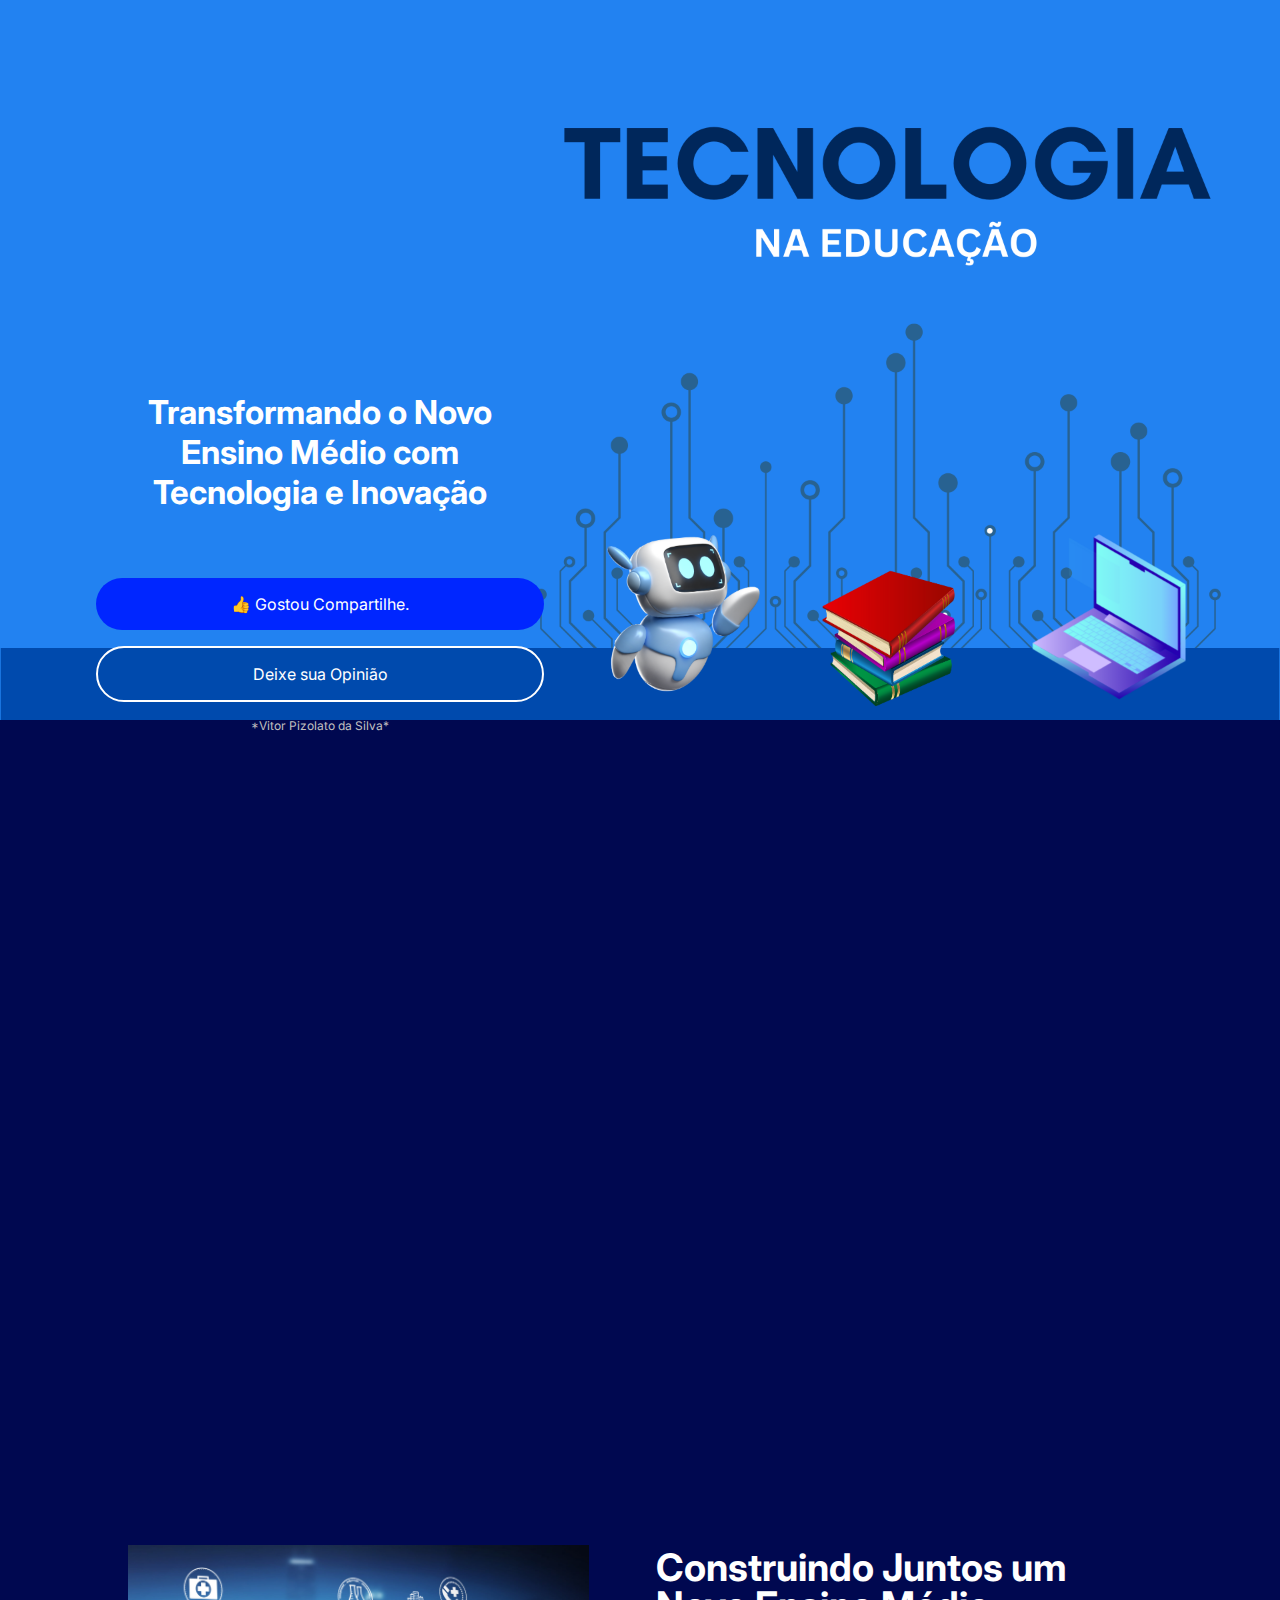
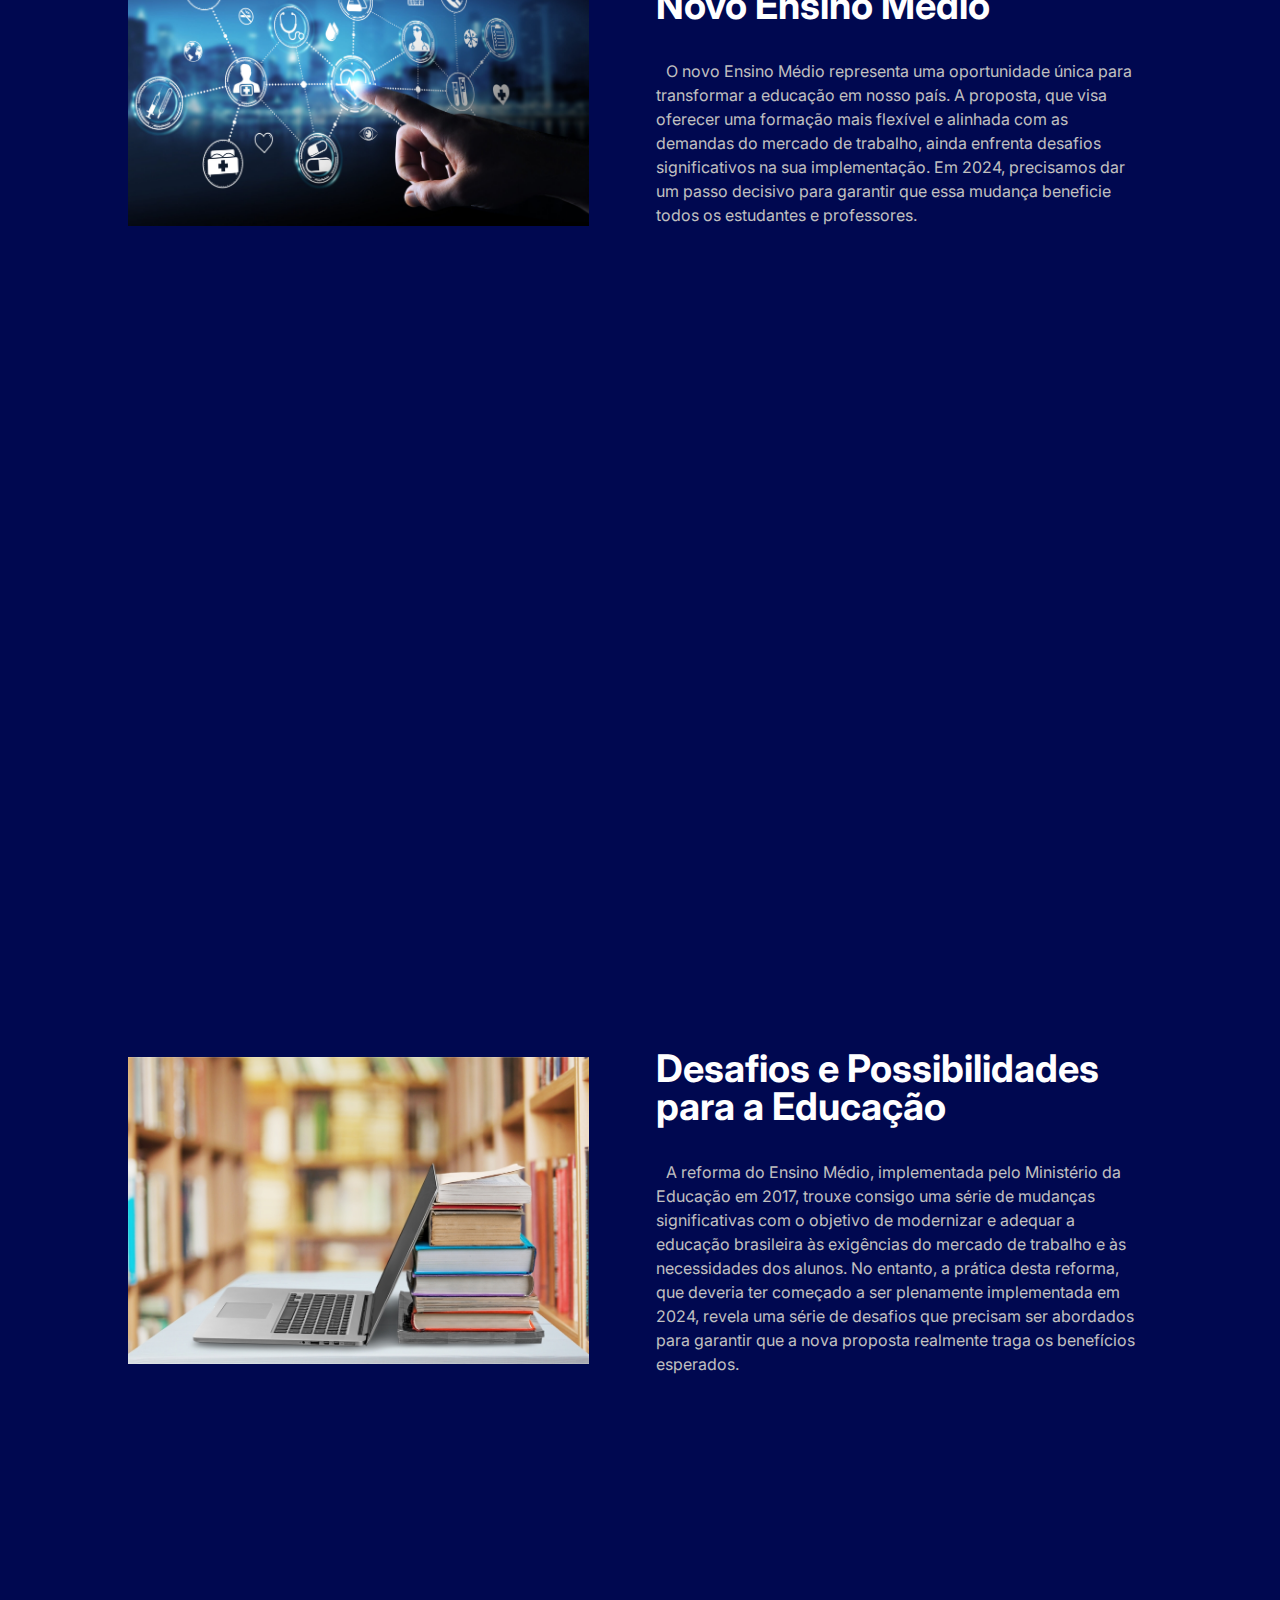
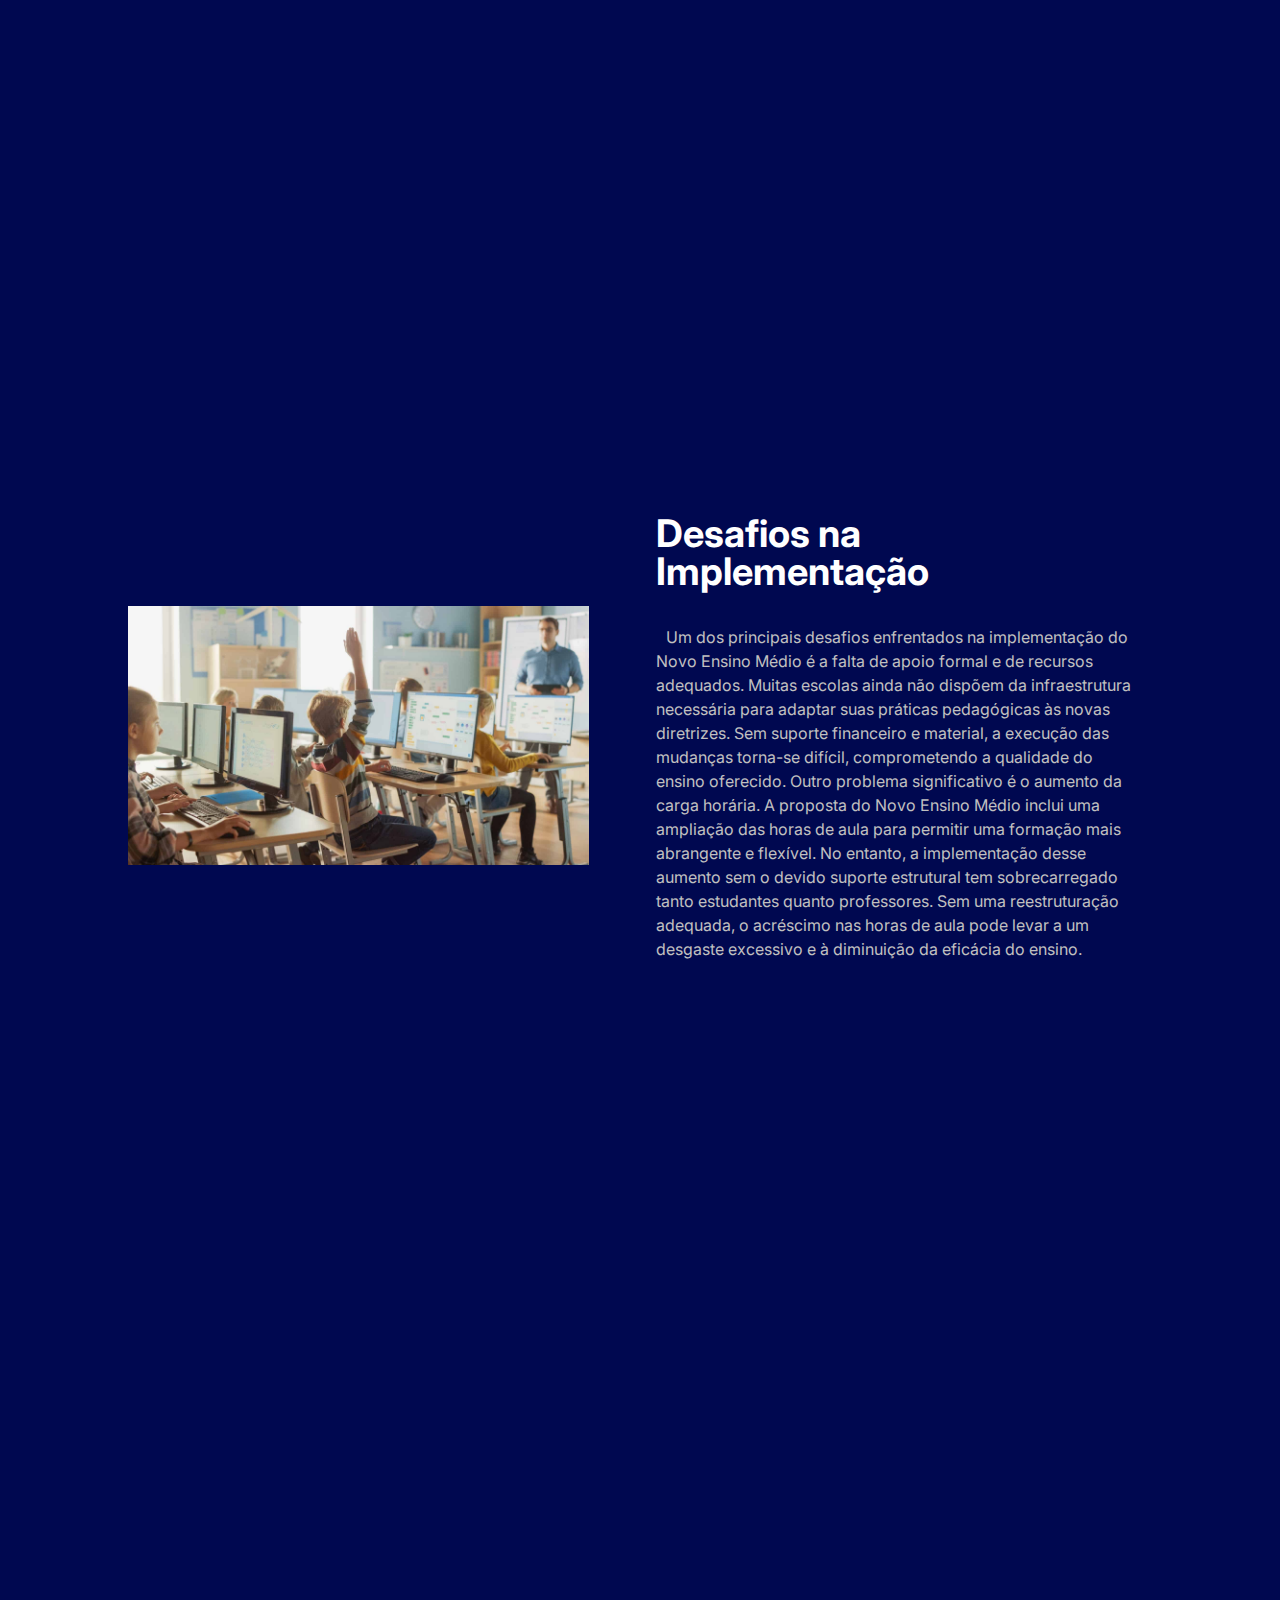
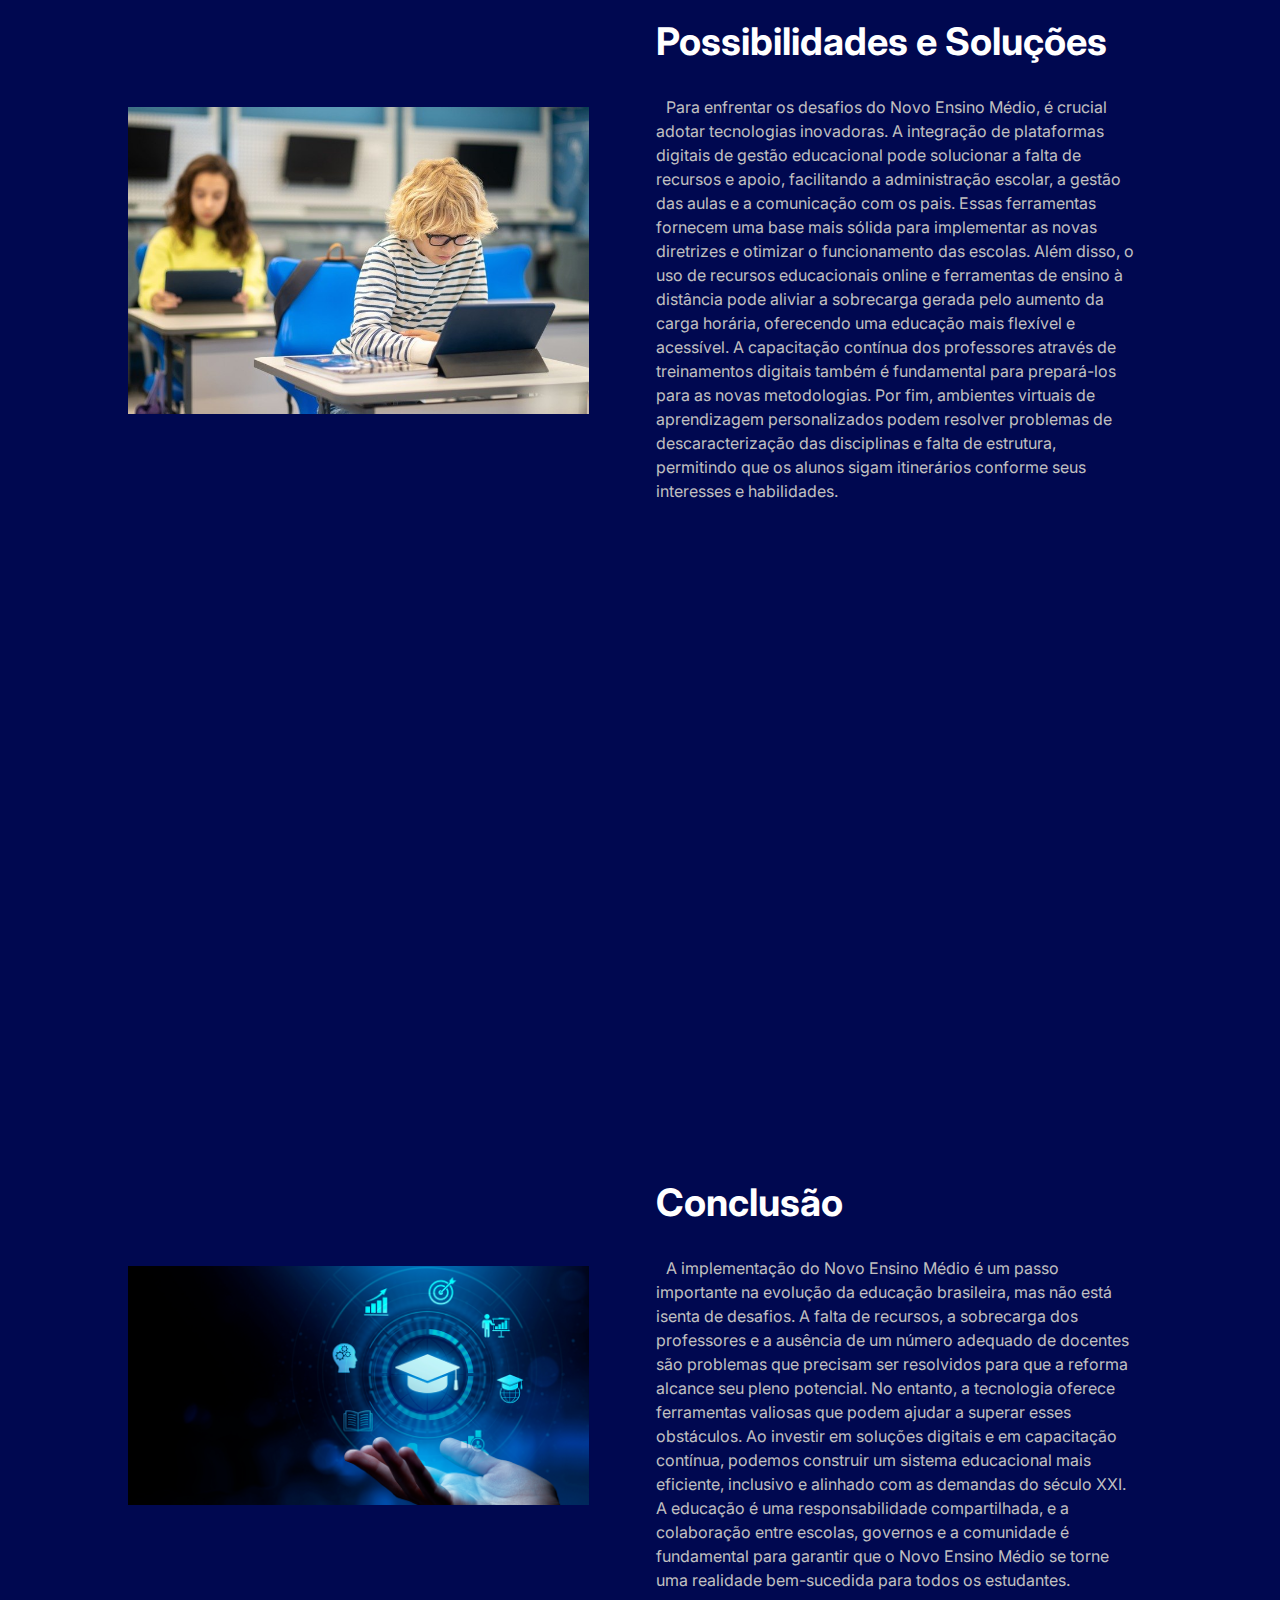
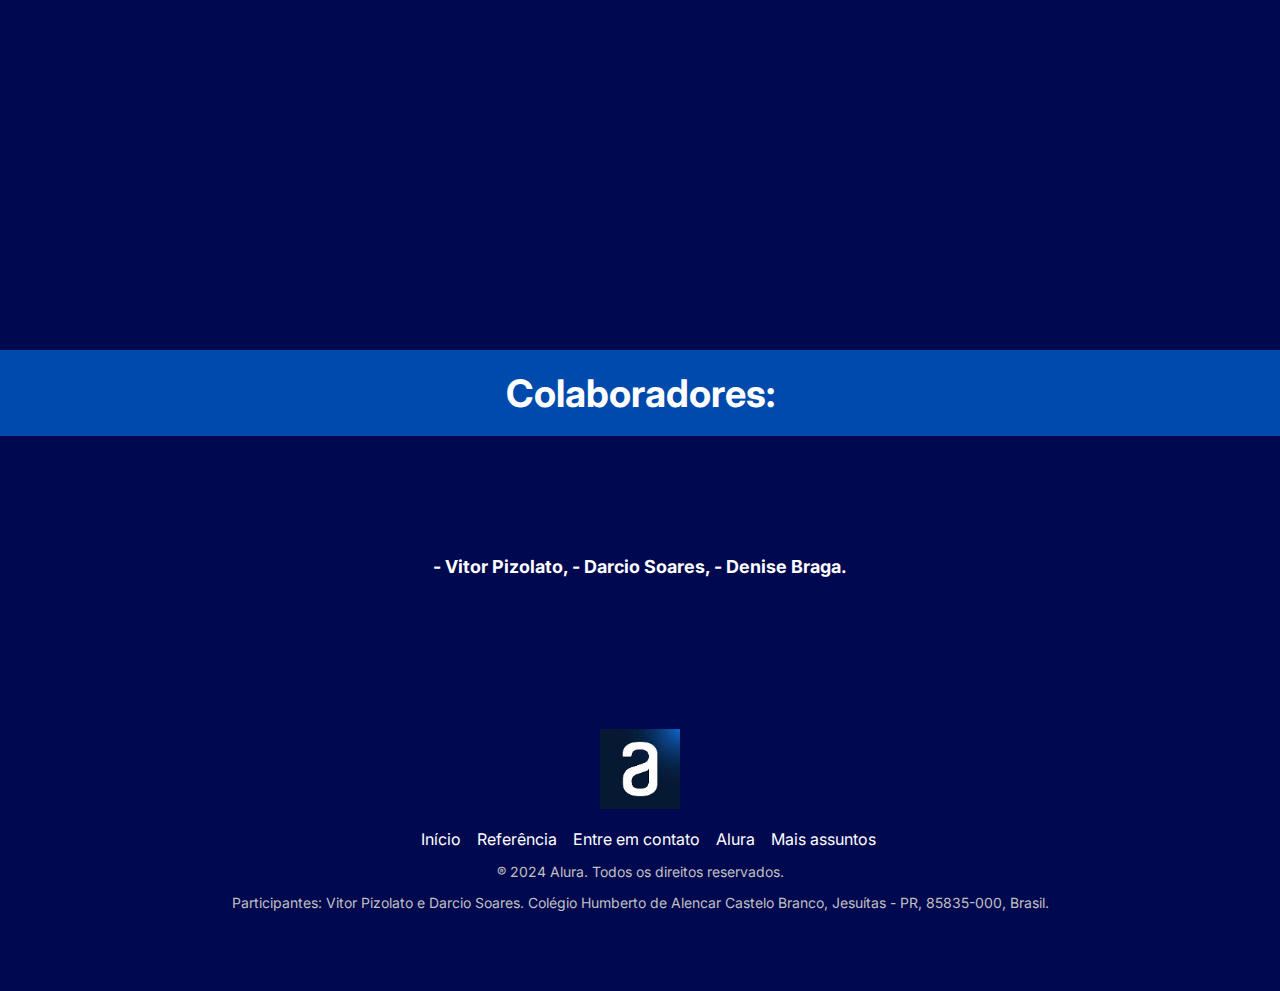
<file: TECNOLOGIA-main/AGRINHO/index.html>
<!DOCTYPE html>
<html>

<head>
    <title>Alura Agrinho</title>
    <meta charset="UTF-8">
    <meta name="viewport" content="width=device-width, initial-scale=1">
    <link rel="stylesheet" href="styles.css">
    <link rel="preconnect" href="https://fonts.googleapis.com">
    <link rel="preconnect" href="https://fonts.gstatic.com" crossorigin>
    <link href="https://fonts.googleapis.com/css2?family=Inter:wght@400;700&display=swap" rel="stylesheet">
</head>

<body>
    <section class="principal container">
        <div class="container__caixa">
            <h1 class="container__titulo">Transformando o Novo Ensino Médio com Tecnologia e Inovação</h1>
            <a href="www.alura.com.br" class="container__botao">👍 Gostou Compartilhe.</a>
            <a href="www.alura.com.br" class="container__botao botao_secundario">Deixe sua Opinião</a>
            <p class="container__aviso">*Vitor Pizolato da Silva* </p>
        </div>
    </section>

    <section class="container secundario">
        <a href="" target="_blank">
            <img src="Img Novo/AdobeStock_174917858.jpeg" alt="Foto do campo" class="secundario__imagem">
        </a>
        <div class="container__descricao">
            <h2 class="descricao__titulo"> Construindo Juntos um Novo Ensino Médio </h2>
            <p class="descricao__texto">
                O novo Ensino Médio representa uma oportunidade única para transformar a educação em nosso país. A proposta, que visa oferecer uma formação mais flexível e alinhada com as demandas do mercado de trabalho, ainda enfrenta desafios significativos na sua implementação. Em 2024, precisamos dar um passo decisivo para garantir que essa mudança beneficie todos os estudantes e professores.
                </p>
        </div>
    </section>


    <section class="container secundario">
        <a href="" target="_blank">
            <img src="Img Novo/6-motivos-para-usar-a-tecnologia-como-aliada-da-educacao-20170714172415-2.jpg-2.jpg" alt="Sao Paulo Favela" class="secundario__imagem">
        </a>      
        <div class="container__descricao">
            <h2 class="descricao__titulo">Desafios e Possibilidades para a Educação</h2>
            <p class="descricao__texto">
                A reforma do Ensino Médio, implementada pelo Ministério da Educação em 2017, trouxe consigo uma série de mudanças significativas com o objetivo de modernizar e adequar a educação brasileira às exigências do mercado de trabalho e às necessidades dos alunos. No entanto, a prática desta reforma, que deveria ter começado a ser plenamente implementada em 2024, revela uma série de desafios que precisam ser abordados para garantir que a nova proposta realmente traga os benefícios esperados.</p>
        </div>
    </section>

    <section class="container secundario">
        <a href="">
        <img src="Img Novo/AdobeStock_368279529-4.jpg" alt="Transito"
            class="secundario__imagem">
        </a>
        <div class="container__descricao">
            <h2 class="descricao__titulo">Desafios na Implementação</h2>
            <p class="descricao__texto">
                Um dos principais desafios enfrentados na implementação do Novo Ensino Médio é a falta de apoio formal e de recursos adequados. Muitas escolas ainda não dispõem da infraestrutura necessária para adaptar suas práticas pedagógicas às novas diretrizes. Sem suporte financeiro e material, a execução das mudanças torna-se difícil, comprometendo a qualidade do ensino oferecido.
                Outro problema significativo é o aumento da carga horária. A proposta do Novo Ensino Médio inclui uma ampliação das horas de aula para permitir uma formação mais abrangente e flexível. No entanto, a implementação desse aumento sem o devido suporte estrutural tem sobrecarregado tanto estudantes quanto professores. Sem uma reestruturação adequada, o acréscimo nas horas de aula pode levar a um desgaste excessivo e à diminuição da eficácia do ensino.</p>
        </div>
    </section>

    <section class="container secundario">
        <a href="" target="_blank">
        <img src="Img Novo/tecnologia-na-educacao-1.jpg"Foto de uma familia no campo"
            class="secundario__imagem">
        </a>
        <div class="container__descricao">
            <h2 class="descricao__titulo">Possibilidades e Soluções</h2>
            <p class="descricao__texto">
                Para enfrentar os desafios do Novo Ensino Médio, é crucial adotar tecnologias inovadoras. A integração de plataformas digitais de gestão educacional pode solucionar a falta de recursos e apoio, facilitando a administração escolar, a gestão das aulas e a comunicação com os pais. Essas ferramentas fornecem uma base mais sólida para implementar as novas diretrizes e otimizar o funcionamento das escolas.
                Além disso, o uso de recursos educacionais online e ferramentas de ensino à distância pode aliviar a sobrecarga gerada pelo aumento da carga horária, oferecendo uma educação mais flexível e acessível. A capacitação contínua dos professores através de treinamentos digitais também é fundamental para prepará-los para as novas metodologias. Por fim, ambientes virtuais de aprendizagem personalizados podem resolver problemas de descaracterização das disciplinas e falta de estrutura, permitindo que os alunos sigam itinerários conforme seus interesses e habilidades.</p>
        </div>
    </section>
    
    <section class="container secundario">
        <a href="" target="_blank">
        <img src="Img Novo/tecnologia-na-educação-1920x1000-c-default.png" alt="Pessoas trabalhando para um mundo sustetavel"
            class="secundario__imagem">
        </a>
        <div class="container__descricao">
            <h2 class="descricao__titulo">Conclusão</h2>
            <p class="descricao__texto"> A implementação do Novo Ensino Médio é um passo importante na evolução da educação brasileira, mas não está isenta de desafios. A falta de recursos, a sobrecarga dos professores e a ausência de um número adequado de docentes são problemas que precisam ser resolvidos para que a reforma alcance seu pleno potencial. No entanto, a tecnologia oferece ferramentas valiosas que podem ajudar a superar esses obstáculos. Ao investir em soluções digitais e em capacitação contínua, podemos construir um sistema educacional mais eficiente, inclusivo e alinhado com as demandas do século XXI. A educação é uma responsabilidade compartilhada, e a colaboração entre escolas, governos e a comunidade é fundamental para garantir que o Novo Ensino Médio se torne uma realidade bem-sucedida para todos os estudantes.</p>
        </div>
    </section>

    <section class="dispositivos">
        <h2 class="dispositivos__titulo">Colaboradores:</h2>
        <ul class="dispositivos__lista">
            <li>
            
                <h3 class="lista__item"> - Vitor Pizolato, - D </h3>
            </li>
            <li>
            
                <h3 class="lista__item"> arcio Soares, - D </h3>
            </li>
            <li>
            
                <h3 class="lista__item">  enise Braga. </h3>
            </li> 
            </li>
        </ul>
    </section>

    <footer class="rodape">
        <a href="https://www.alura.com.br/?srsltid=AfmBOorJ-z7Xhrl-xQRO_lId15VqBE80ix8TILqz7kV1edCyi9ZCSww3" target="_blank">
        <img src="img/images.jpeg" alt="Agrinho" width="80" class="rodape__logo">
        </a>
        <ul class="rodape__lista">
            <li class="lista__link">
                <a href="#">Início</a>
            </li>
            <li class="lista__link">
                <a href="">Referência</a>
            </li>
            <li class="lista__link">
                <a href="https://www.google.com/maps/place/Col%C3%A9gio+Estadual+Humberto+Alencar+Castelo+Branco/@-24.3793529,-53.3820777,15z/data=!4m6!3m5!1s0x94f2553056c7d527:0x4ca3fc4698140a69!8m2!3d-24.3793529!4d-53.3820777!16s%2Fg%2F11byv9b03y?entry=ttu">Entre em contato</a>
            </li>
            <li class="lista__link">
                <a href="https://www.alura.com.br/">Alura</a>
            </li>
            <li class="lista__link">
                <a href="">Mais assuntos</a>
            </li>
        </ul>
        <p class="rodape__texto">® 2024 Alura. Todos os direitos reservados. </p>
        <p class="rodape__texto">Participantes: Vitor Pizolato e Darcio Soares. Colégio Humberto de Alencar Castelo Branco, Jesuítas - PR, 85835-000, Brasil.</p>
    </footer>

</body>

</html>
</file>
<file: TECNOLOGIA-main/AGRINHO/styles.css>
:root {
    --branco-principal: #FFFFFF;
    --cinza-secundario: #C0C0C0;
    --botao-azul: #0026ff;
    --cor-de-fundo: #000850;
    --fonte-principal: 'Inter', 'Bebas Neue';
    --botao-azul-efeito: rgb(214, 218, 0);
}

body {
    background-color: var(--cor-de-fundo);
    color: var(--branco-principal);
    font-family: var(--fonte-principal);
    font-size: 16px;
    font-weight: 400;
}

* {
    margin: 0;
    padding: 0;
}

.principal {
    background-image: url("img/Black\ Minimalist\ Learn\ and\ Grow\ Desktop\ Wallpaper.png");
    background-repeat: no-repeat;
    background-size: contain;
    align-items: center;
    text-align: center;
}

.container {
    height: 125vh;
    display: grid;
    grid-template-columns: 50% 50%;
}

.container__botao {
    background-color: var(--botao-azul);
    border-radius: 100px;
    padding: 1em;
    color: var(--branco-principal);
    display: block;
    text-decoration: none;
    margin-bottom: 1em;
}

.botao_secundario {
    background-color: transparent;
    border: 2px solid var(--branco-principal)
}

.container__aviso {
    font-size: 12px;
    color: var(--cinza-secundario);
}

.container__titulo {
    font-size: 33px;
    margin-bottom: 2em;
    font-weight: 700;
    --fonte-principal:'Bebas Neue';
}

.container__imagem {
    margin: 1em 0 2em 0;
}

.container__caixa {
    margin: 0 6em;
}

.secundario__imagem {
    width: 90%;
}

.secundario {
    align-items: center;
    margin: 0 8em;
}

.descricao__titulo {
    font-weight: 700;
    font-size: 38px;
    line-height: 38px;
    color: var(--branco-principal);
    margin-bottom: 0.9em;
}

.descricao__texto {
    color: var(--cinza-secundario);
    line-height: 24px;
    text-indent: 10px;
}

.secundario__botao {
    display: inline-block;
    margin-top: 1em;
}

.container__descricao {
    padding: 1em;
}

.dispositivos__lista {
    display: flex;
    font-size: 8px;
    justify-content: center;
    list-style-type: none;
    margin: 6em 0;  
}

.dispositivos {
    text-align: center;
}

.dispositivos__titulo {
    background: #004AAD;
    padding: 20px;
    font-size: 38px;
    color: var(--branco-principal);
}

.lista__item {
    font-size: 18px;
    color: var(--branco-principal);
    margin: 4em 0; 
}

.rodape {
    text-align: center;
    margin: 5em 3em;
}

.rodape__logo {
    width: 1000;
    text-align: center;
}

.rodape__lista {
    display: flex;
    justify-content: center;
    list-style-type: none;
    margin-top: 1em;
}

.lista__link a{
    text-decoration: none;
    color: var(--branco-principal);
    margin-left: 1em;
}

.rodape__texto {
    margin: 1em 0;
    color: var(--cinza-secundario);
    font-size: 14px;
}

.lista__link a:hover {
    color: var(--botao-azul-efeito);
}

.lista__link a:active {
    color: rgb(85, 255, 0);
}

.container__botao:hover {
    background-color: var(--botao-azul-efeito);
    color: var(--cor-de-fundo);
}
</file>
